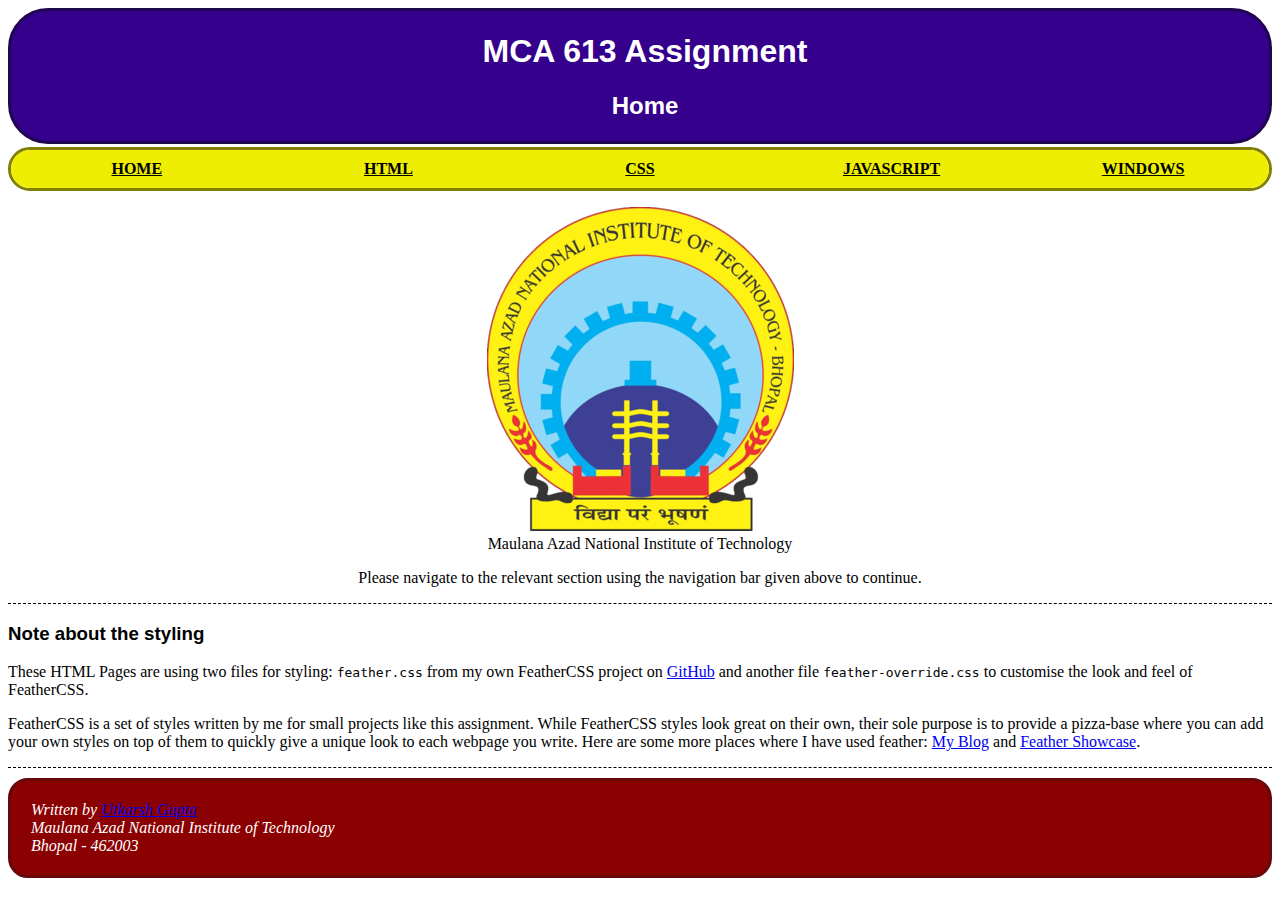
<file: index.html>
<!DOCTYPE html>
<html lang="en">

<head>
    <meta charset="UTF-8">
    <meta name="viewport" content="width=device-width, initial-scale=1.0">
    <title>MCA 613 Assignment</title>

    <link rel="stylesheet" href="https://utk-dev.github.io/feather/feather.css">
    <link rel="stylesheet" href="./feather-override.css">
</head>

<body>
    <header>
        <h1>MCA 613 Assignment</h1>
        <h2>Home</h2>
    </header>
    <nav>
        <ul>
            <li><a href="#">Home</a></li>
            <li><a href="./html.html">HTML</a></li>
            <li><a href="./css.html">CSS</a></li>
            <li><a href="./javascript.html">JavaScript</a></li>
            <li><a href="./windows.html">Windows</a></li>
        </ul>
    </nav>
    <main>
        <figure>
            <img src="images/manit-logo.png" alt="Logo of MANIT Bhopal">
            <figcaption>Maulana Azad National Institute of Technology</figcaption>
        </figure>
        <!-- An example of inline style -->
        <p style="text-align: center;">Please navigate to the relevant section using the navigation bar given above to
            continue.</p>
    </main>
    <aside class="extranote">
        <h3>Note about the styling</h3>
        <p>These HTML Pages are using two files for styling: <code>feather.css</code> from my own FeatherCSS project on
            <a href="https://github.com/utk-dev/feather">GitHub</a> and another file <code>feather-override.css</code>
            to customise the look and feel of FeatherCSS.</p>
        <p>FeatherCSS is a set of styles written by me for small projects like this assignment. While FeatherCSS styles
            look great on their own, their sole purpose is to provide a pizza-base where you can add your own styles on
            top of them to quickly give a unique look to each webpage you write. Here are some more places where I have
            used feather: <a href="https://utkarsh-gupta.codes/blog">My Blog</a> and <a
                href="https://utk-dev.github.io/feather">Feather Showcase</a>. </p>
    </aside>
    <footer>
        <address>
            <p>Written by <a href="mailto:utk1234@outlook.com">Utkarsh Gupta</a></p>
            <p>Maulana Azad National Institute of Technology</p>
            <p>Bhopal - 462003</p>
        </address>
    </footer>
</body>

</html>
</file>
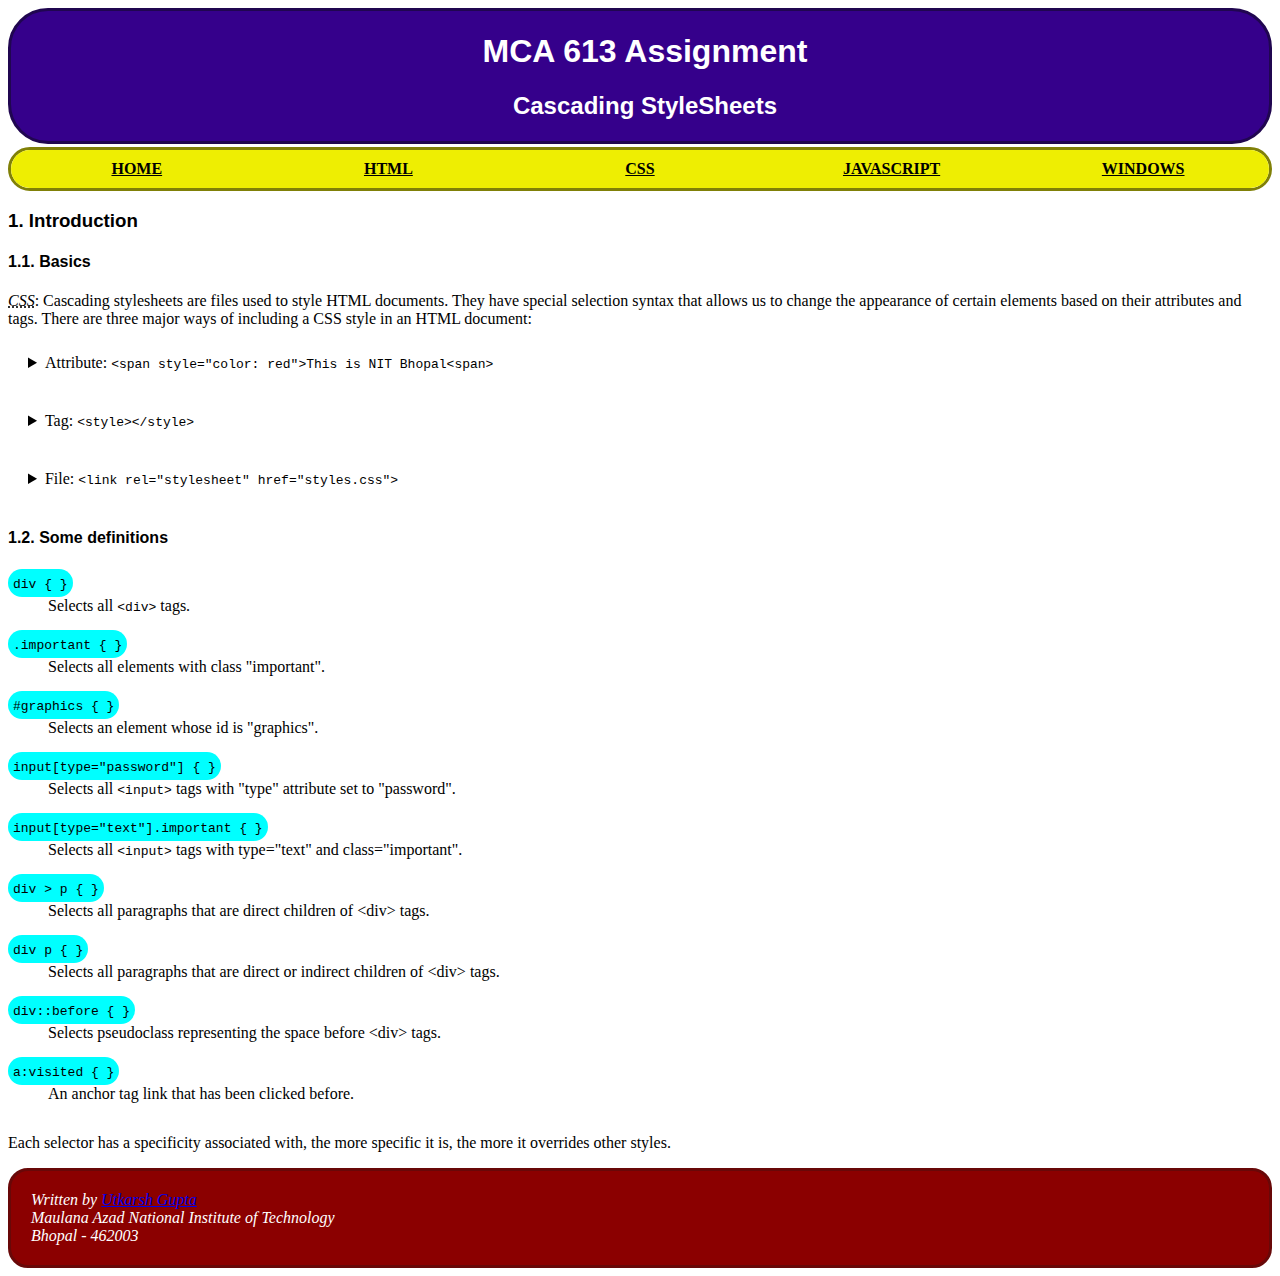
<file: css.html>
<!DOCTYPE html>
<html lang="en">

<head>
    <meta charset="UTF-8">
    <meta name="viewport" content="width=device-width, initial-scale=1.0">
    <title>MCA 613 Assignment</title>
    
    <link rel="stylesheet" href="https://utk-dev.github.io/feather/feather.css">
    <link rel="stylesheet" href="./feather-override.css">
</head>

<body>
    <header>
        <h1>MCA 613 Assignment</h1>
        <h2>Cascading StyleSheets</h2>
    </header>
    <nav>
        <ul>
            <li><a href="./index.html">Home</a></li>
            <li><a href="./html.html">HTML</a></li>
            <li><a href="#">CSS</a></li>
            <li><a href="./javascript.html">JavaScript</a></li>
            <li><a href="./windows.html">Windows</a></li>
        </ul>
    </nav>
    <main>
        <article>
            <h3>1. Introduction</h3>
            <section>
                <h4>1.1. Basics</h4>
                <p>
                    <dfn><abbr title="Cascading StyleSheets">CSS</abbr></dfn>: Cascading stylesheets are files used to
                    style HTML documents. They have special selection syntax that allows us to change the appearance of
                    certain elements based on their attributes and tags. There are three major ways of including a CSS
                    style in an HTML document:
                </p>
                <ul style="list-style-type: none; padding-left: 0;">
                    <li>
                        <details>
                            <summary>
                                Attribute: <code>&lt;span style="color: red"&gt;This is NIT Bhopal&lt;span&gt;</code>
                            </summary>
                            <p>
                                This method does not require CSS Selection syntax and allows us to manipulate the
                                elements' appearance directly from within its tag. This form of CSS Styling has the
                                highest precedence over all other ways of using CSS on this HTML Element.
                            </p>
                        </details>
                    </li>
                    <li>
                        <details>
                            <summary>
                                Tag: <code>&lt;style&gt;&lt;/style&gt;</code>
                            </summary>
                            <p>
                                This method works using CSS Selectors and allows us to style multiple elements with
                                commmon properties at once. Rules of specificity apply here.
                            </p>
                        </details>
                    </li>
                    <li>
                        <details>
                            <summary>
                                File: <code>&lt;link rel="stylesheet" href="styles.css"&gt;</code>
                            </summary>
                            <p>
                                This allows us to write styles in a separate file and attach it to any HTML document.
                                This enables uniform styling across multiple HTML pages.
                            </p>
                        </details>
                    </li>
                </ul>
            </section>
            <section>
                <h4>1.2. Some definitions</h4>
                <dl>
                    <dt><code>div { }</code></dt>
                    <dd>Selects all <code>&lt;div&gt;</code> tags.</dd>
                    <dt><code>.important { }</code></dt>
                    <dd>Selects all elements with class "important".</dd>
                    <dt><code>#graphics { }</code></dt>
                    <dd>Selects an element whose id is "graphics".</dd>
                    <dt><code>input[type="password"] { }</code></dt>
                    <dd>Selects all <code>&lt;input&gt;</code> tags with "type" attribute set to "password".</dd>
                    <dt><code>input[type="text"].important { }</code></dt>
                    <dd>Selects all <code>&lt;input&gt;</code> tags with type="text" and class="important".</dd>
                    <dt><code>div &gt; p { }</code></dt>
                    <dd>Selects all paragraphs that are direct children of &lt;div&gt; tags.</dd>
                    <dt><code>div p { }</code></dt>
                    <dd>Selects all paragraphs that are direct or indirect children of &lt;div&gt; tags.</dd>
                    <dt><code>div::before { }</code></dt>
                    <dd>Selects pseudoclass representing the space before &lt;div&gt; tags.</dd>
                    <dt><code>a:visited { }</code></dt>
                    <dd>An anchor tag link that has been clicked before.</dd>
                </dl>
                <p>
                    Each selector has a specificity associated with, the more specific it is, the more it overrides
                    other styles.
                </p>
            </section>
        </article>
    </main>
    <footer>
        <address>
            <p>Written by <a href="mailto:utk1234@outlook.com">Utkarsh Gupta</a></p>
            <p>Maulana Azad National Institute of Technology</p>
            <p>Bhopal - 462003</p>
        </address>
    </footer>
</body>

</html>
</file>
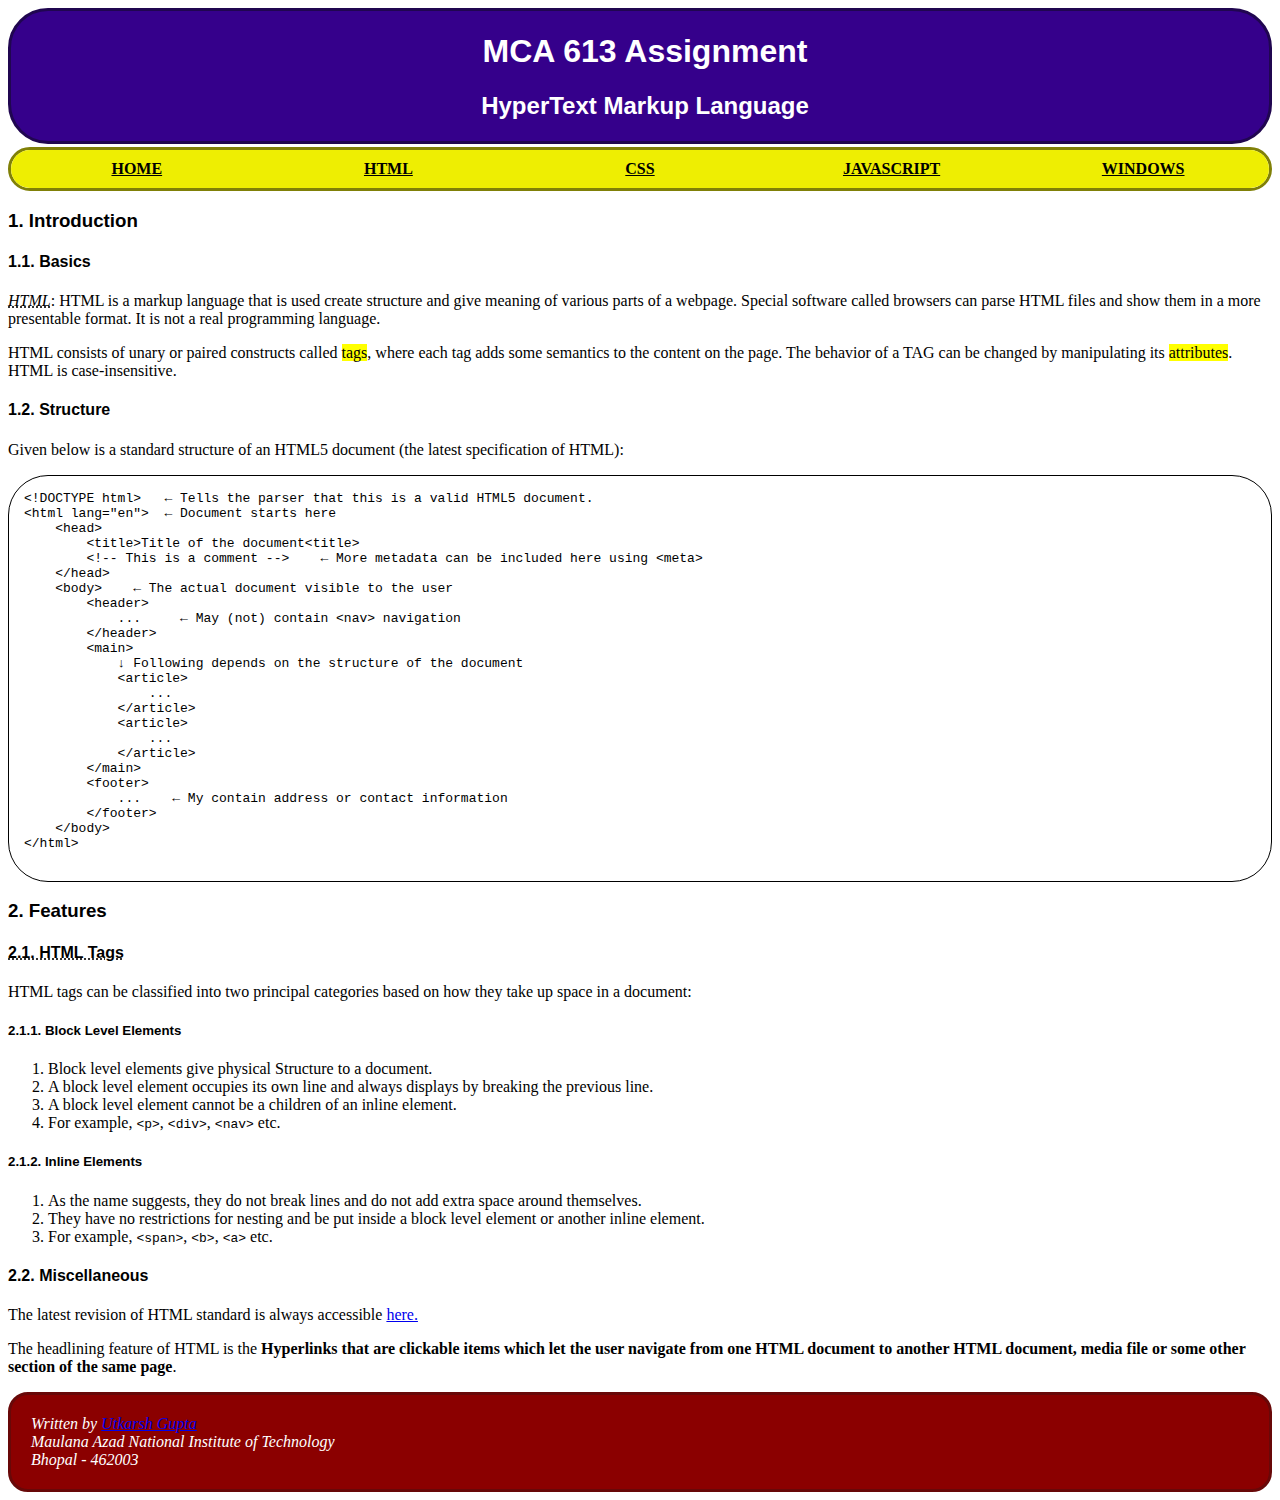
<file: html.html>
<!DOCTYPE html>
<html lang="en">

<head>
    <meta charset="UTF-8">
    <meta name="viewport" content="width=device-width, initial-scale=1.0">
    <title>MCA 613 Assignment</title>
    
    <link rel="stylesheet" href="https://utk-dev.github.io/feather/feather.css">
    <link rel="stylesheet" href="./feather-override.css">
</head>

<body>
    <header>
        <h1>MCA 613 Assignment</h1>
        <h2>HyperText Markup Language</h2>
    </header>
    <nav>
        <ul>
            <li><a href="./index.html">Home</a></li>
            <li><a href="#">HTML</a></li>
            <li><a href="./css.html">CSS</a></li>
            <li><a href="./javascript.html">JavaScript</a></li>
            <li><a href="./windows.html">Windows</a></li>
        </ul>
    </nav>
    <main>
        <article>
            <h3>1. Introduction</h3>
            <section>
                <h4>1.1. Basics</h4>
                <p>
                    <dfn><abbr title="HyperText Markup Language">HTML</abbr></dfn>: HTML is a markup language that is
                    used create structure and give meaning of various parts of a webpage. Special software called
                    browsers can parse HTML files and show them in a more presentable format. It is not a real
                    programming language.
                </p>
                <p>
                    HTML consists of unary or paired constructs called <mark>tags</mark>, where each tag adds some
                    semantics to the content on the page. The behavior of a TAG can be changed by manipulating its
                    <mark>attributes</mark>. HTML is case-insensitive.
                </p>
            </section>
            <section>
                <h4>1.2. Structure</h4>
                <p>Given below is a standard structure of an HTML5 document (the latest specification of HTML):</p>
                <!-- 😥 Sorry for the ugly indentation below inside the <pre> tag -->
                <code>
                    <pre>
&lt;!DOCTYPE html&gt;   &leftarrow; Tells the parser that this is a valid HTML5 document.
&lt;html lang="en"&gt;  &leftarrow; Document starts here
    &lt;head&gt;        
        &lt;title&gt;Title of the document&lt;title&gt;
        &lt;!-- This is a comment --&gt;    &leftarrow; More metadata can be included here using &lt;meta&gt;
    &lt;/head&gt;
    &lt;body&gt;    &leftarrow; The actual document visible to the user
        &lt;header&gt;
            ...     &leftarrow; May (not) contain &lt;nav&gt; navigation
        &lt;/header&gt;
        &lt;main&gt;
            &downarrow; Following depends on the structure of the document
            &lt;article&gt;
                ...
            &lt;/article&gt;
            &lt;article&gt;
                ...
            &lt;/article&gt;
        &lt;/main&gt;
        &lt;footer&gt;
            ...    &leftarrow; My contain address or contact information
        &lt;/footer&gt;
    &lt;/body&gt;
&lt;/html&gt;
                    </pre>
                </code>
            </section>
        </article>
        <article>
            <h3>2. Features</h3>
            <section>
                <h4><abbr title="HyperText Markup Language Tags">2.1. HTML Tags</abbr></h4>
                <p>HTML tags can be classified into two principal categories based on how they take up space in a
                    document:</p>
                <h5>2.1.1. Block Level Elements</h5>
                <ol>
                    <li>Block level elements give physical Structure to a document.</li>
                    <li>A block level element occupies its own line and always displays by breaking the previous line.
                    </li>
                    <li>A block level element cannot be a children of an inline element.</li>
                    <li>For example, <code>&lt;p&gt;</code>, <code>&lt;div&gt;</code>, <code>&lt;nav&gt;</code> etc.
                    </li>
                </ol>
                <h5>2.1.2. Inline Elements</h5>
                <ol>
                    <li>As the name suggests, they do not break lines and do not add extra space around themselves.</li>
                    <li>They have no restrictions for nesting and be put inside a block level element or another inline
                        element.</li>
                    <li>For example, <code>&lt;span&gt;</code>, <code>&lt;b&gt;</code>, <code>&lt;a&gt;</code> etc.</li>
                </ol>
            </section>
            <section>
                <h4>2.2. Miscellaneous</h4>
                <p>
                    The latest revision of HTML standard is always accessible <a
                        href="https://html.spec.whatwg.org/">here.</a>
                </p>
                <p>
                    The headlining feature of HTML is the <strong>Hyperlinks that are clickable items which let the user
                        navigate from one HTML document to another HTML document, media file or some other section of
                        the same page</strong>.
                </p>
            </section>
        </article>
    </main>
    <footer>
        <address>
            <p>Written by <a href="mailto:utk1234@outlook.com">Utkarsh Gupta</a></p>
            <p>Maulana Azad National Institute of Technology</p>
            <p>Bhopal - 462003</p>
        </address>
    </footer>
</body>

</html>
</file>
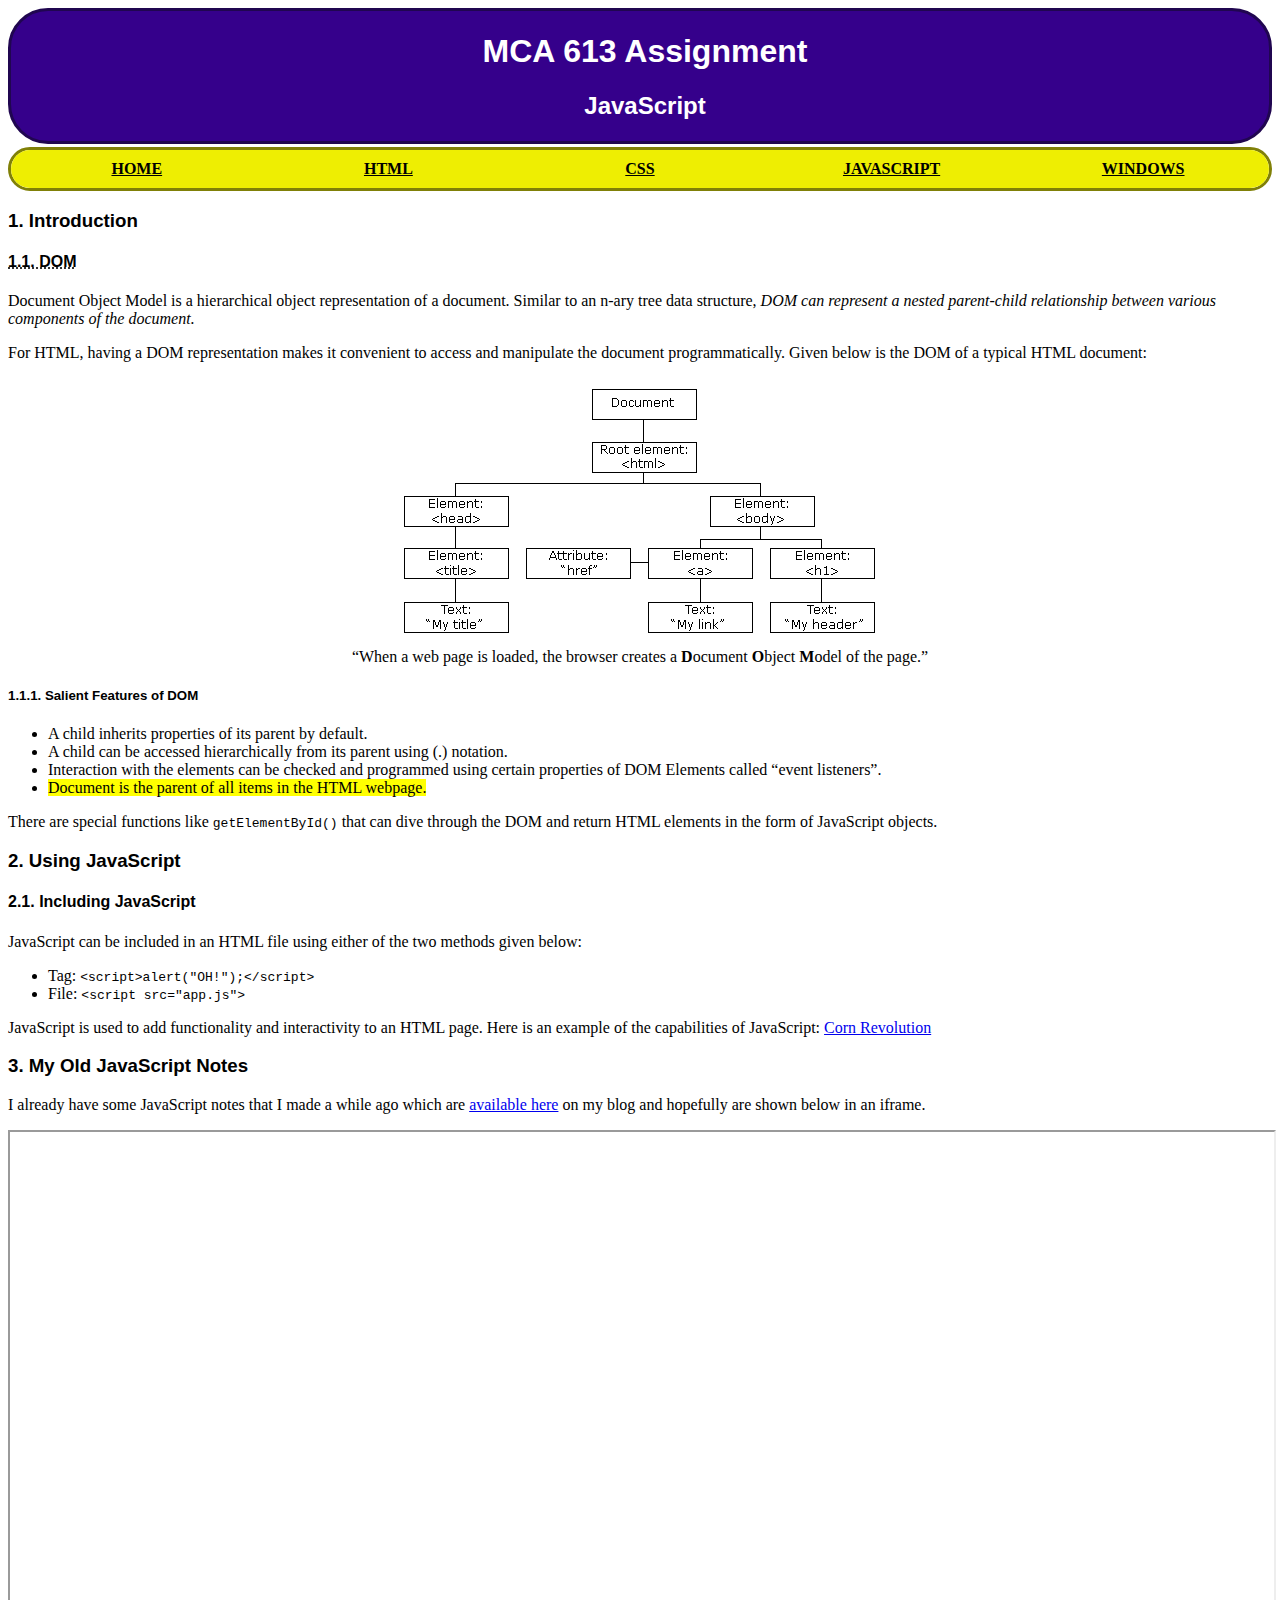
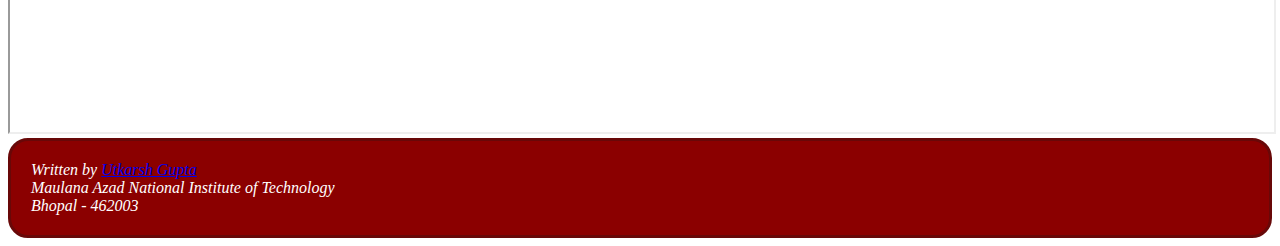
<file: javascript.html>
<!DOCTYPE html>
<html lang="en">

<head>
    <meta charset="UTF-8">
    <meta name="viewport" content="width=device-width, initial-scale=1.0">
    <title>MCA 613 Assignment</title>

    <link rel="stylesheet" href="https://utk-dev.github.io/feather/feather.css">
    <link rel="stylesheet" href="./feather-override.css">
</head>

<body>
    <header>
        <h1>MCA 613 Assignment</h1>
        <h2>JavaScript</h2>
    </header>
    <nav>
        <ul>
            <li><a href="./index.html">Home</a></li>
            <li><a href="./html.html">HTML</a></li>
            <li><a href="./css.html">CSS</a></li>
            <li><a href="#">JavaScript</a></li>
            <li><a href="./windows.html">Windows</a></li>
        </ul>
    </nav>
    <main>
        <article>
            <h3>1. Introduction</h3>
            <section>
                <h4><abbr title="Document Object Model">1.1. DOM</abbr></h4>
                <p>
                    Document Object Model is a hierarchical object representation of a document. Similar to an n-ary
                    tree data structure, <em>DOM can represent a nested parent-child relationship between various
                        components of the document.</em>
                </p>
                <p>
                    For HTML, having a DOM representation makes it convenient to access and manipulate the document
                    programmatically. Given below is the DOM of a typical HTML document:
                </p>
                <figure>
                    <img src="images/dom-tree.gif" alt="Document Object Model Tree Example">
                    <figcaption><q cite="https://www.w3schools.com/js/js_htmldom.asp">When a web page is loaded, the
                            browser creates a <b>D</b>ocument <b>O</b>bject <b>M</b>odel of the page.</q></figcaption>
                </figure>
                <section>
                    <h5>1.1.1. Salient Features of DOM</h5>
                    <ul>
                        <li>A child inherits properties of its parent by default.</li>
                        <li>A child can be accessed hierarchically from its parent using (.) notation.</li>
                        <li>Interaction with the elements can be checked and programmed using certain properties of DOM
                            Elements called “event listeners”.</li>
                        <li><mark>Document is the parent of all items in the HTML webpage.</mark></li>
                    </ul>
                    <p>
                        There are special functions like <code>getElementById()</code> that can dive through the DOM and
                        return HTML elements in the form of JavaScript objects.
                    </p>
                </section>
            </section>
        </article>
        <article>
            <h3>2. Using JavaScript</h3>
            <section>
                <h4>2.1. Including JavaScript</h4>
                <p>JavaScript can be included in an HTML file using either of the two methods given below:</p>
                <ul>
                    <li>Tag:
                        <code>&lt;script&gt;alert("OH!");&lt;/script&gt;</code>
                    </li>
                    <li>File:
                        <code>&lt;script src="app.js"&gt;</code>
                    </li>
                </ul>
                <p>JavaScript is used to add functionality and interactivity to an HTML page. Here is an example of the
                    capabilities of JavaScript: <a href="https://go.pioneer.com/cornrevolution">Corn Revolution</a></p>
            </section>

        </article>
        <article>
            <h3>3. My Old JavaScript Notes</h3>
            <p>I already have some JavaScript notes that I made a while ago which are <a href="https://utk-dev.github.io/blog/2020/08/notes-javascript.html">available here</a> on my blog and hopefully are shown below in an iframe.</p>
            <iframe width="100%" height="600px" frameborder="1" src="https://utk-dev.github.io/blog/2020/08/notes-javascript.html"></iframe>
        </article>
    </main>
    <footer>
        <address>
            <p>Written by <a href="mailto:utk1234@outlook.com">Utkarsh Gupta</a></p>
            <p>Maulana Azad National Institute of Technology</p>
            <p>Bhopal - 462003</p>
        </address>
    </footer>
</body>

</html>
</file>
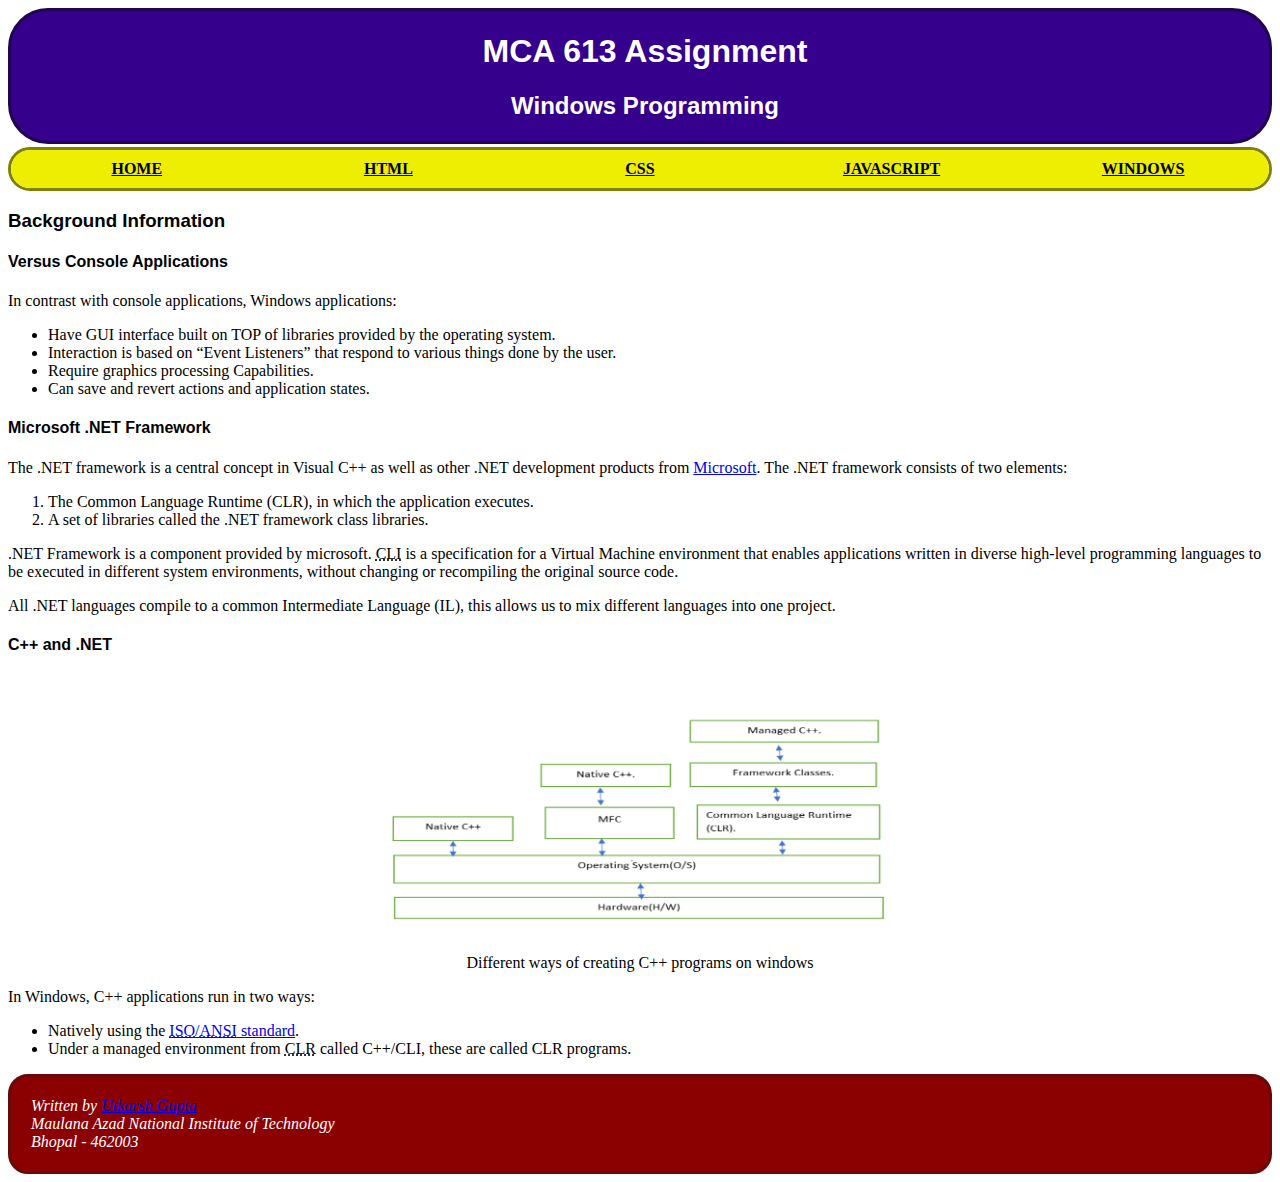
<file: windows.html>
<!DOCTYPE html>
<html lang="en">

<head>
    <meta charset="UTF-8">
    <meta name="viewport" content="width=device-width, initial-scale=1.0">
    <title>MCA 613 Assignment</title>

    <link rel="stylesheet" href="https://utk-dev.github.io/feather/feather.css">
    <link rel="stylesheet" href="./feather-override.css">
</head>

<body>
    <header>
        <h1>MCA 613 Assignment</h1>
        <h2>Windows Programming</h2>
    </header>
    <nav>
        <ul>
            <li><a href="./index.html">Home</a></li>
            <li><a href="./html.html">HTML</a></li>
            <li><a href="./css.html">CSS</a></li>
            <li><a href="./javascript.html">JavaScript</a></li>
            <li><a href="#">Windows</a></li>
        </ul>
    </nav>
    <main>
        <article>
            <h3>Background Information</h3>
            <section>
                <h4>Versus Console Applications</h4>
                <p>In contrast with console applications, Windows applications:</p>
                <ul>
                    <li>Have GUI interface built on TOP of libraries provided by the operating system.</li>
                    <li>Interaction is based on “Event Listeners” that respond to various things done by the user.</li>
                    <li>Require graphics processing Capabilities.</li>
                    <li>Can save and revert actions and application states.</li>
                </ul>
            </section>
            <section>
                <h4>Microsoft .NET Framework</h4>
                <p>The .NET framework is a central concept in Visual C++ as well as other .NET development products from
                    <a href="https://microsoft.com">Microsoft</a>. The .NET framework consists of two elements:</p>
                <ol>
                    <li>The Common Language Runtime (CLR), in which the application executes.</li>
                    <li>A set of libraries called the .NET framework class libraries.</li>
                </ol>
                <p>
                    .NET Framework is a component provided by microsoft. <abbr
                        title="Common Language Infrastructure">CLI</abbr> is a specification for a Virtual Machine
                    environment that enables applications written in diverse high-level programming languages to be
                    executed in different system environments, without changing or recompiling the original source code.
                </p>
                <p>
                    All .NET languages compile to a common Intermediate Language (IL), this allows us to mix different
                    languages into one project.
                </p>
            </section>
            <section>
                <h4>C++ and .NET</h4>
                <figure>
                    <img src="images/microsoft-cpp.png" alt="Different ways of creating C++ programs on windows">
                    <figcaption>Different ways of creating C++ programs on windows</figcaption>
                </figure>
                <p>
                    In Windows, C++ applications run in two ways:
                </p>
                <ul>
                    <li>Natively using the <a href="https://isocpp.org"><abbr
                                title="International Standards Organisation">ISO</abbr>/<abbr
                                title="American National Standards Institute">ANSI</abbr> standard</a>.</li>
                    <li>Under a managed environment from <abbr title="Common Language Runtine">CLR</abbr> called
                        C++/CLI, these are called CLR programs.</li>
                </ul>
            </section>
        </article>
    </main>
    <footer>
        <address>
            <p>Written by <a href="mailto:utk1234@outlook.com">Utkarsh Gupta</a></p>
            <p>Maulana Azad National Institute of Technology</p>
            <p>Bhopal - 462003</p>
        </address>
    </footer>
</body>

</html>
</file>
<file: feather-override.css>
header {
    background-color: rgb(53, 0, 139);
    border: 3px solid rgb(32, 6, 80);
    border-radius: 40px;
    text-align: center;
    padding: 1px;
    margin-top: 3px;
    margin-bottom: 3px;
}

h1, h2 {
    margin-left: 10px;
    color: white;
}

h1, h2, h3, h4, h5, h6 {
    font-family: 'Franklin Gothic Medium', 'Arial Narrow', Arial, sans-serif;
    font-weight: bold;
}

nav > ul {
    border-radius: 40px;
    background-color: white;
    border: 3px solid rgb(128, 128, 7);
    list-style-type: none;
    display: flex;
    justify-content: space-around;
    padding: 0;
    margin: 0;
}

nav > ul > li {
    border-radius: 40px;
    width: 100%;
    padding: 0;
    margin: 0;
    /* border: 1px solid black; */
    text-align: center;
}

nav > ul > li > a {
    text-transform: uppercase;
    font-weight: bold;
    color: black !important;
    background-color: rgb(238, 238, 2);
    padding: 10px;
    display: flex;
    justify-content: center;
}

nav > ul > li:first-child > a {
    border-top-left-radius: 20px;
    border-bottom-left-radius: 20px;
}

nav > ul > li:last-child > a {
    border-top-right-radius: 20px;
    border-bottom-right-radius: 20px;
}

nav > ul > li > a:hover {
    color: white !important;
    background-color: black;
}

figure {
    text-align: center;
}

img {
    max-width: 600px;
}

dt {
    display: inline-block;
    padding: 5px;
    background-color: cyan;
    border-radius: 20px;
}
dd {
    padding-bottom: 15px;
}

footer {
    border-radius: 20px;
    border: 3px solid rgb(104, 8, 8);
    background-color: darkred;
    color: white;
    padding: 20px;
    margin-bottom: 3px;
}

address > p {
    padding: 0;
    margin: 0;
}

code > pre {
    border-radius: 40px;
    border: 1px solid black;
    padding: 15px;
    overflow-x: auto;
}

summary {
    padding: 10px;
    cursor: pointer;
    margin: 10px;
}

.extranote {
    border-width: 1px 0px; 
    border-style: dashed; 
    border-color: black; 
    margin-bottom: 10px;
}
</file>
